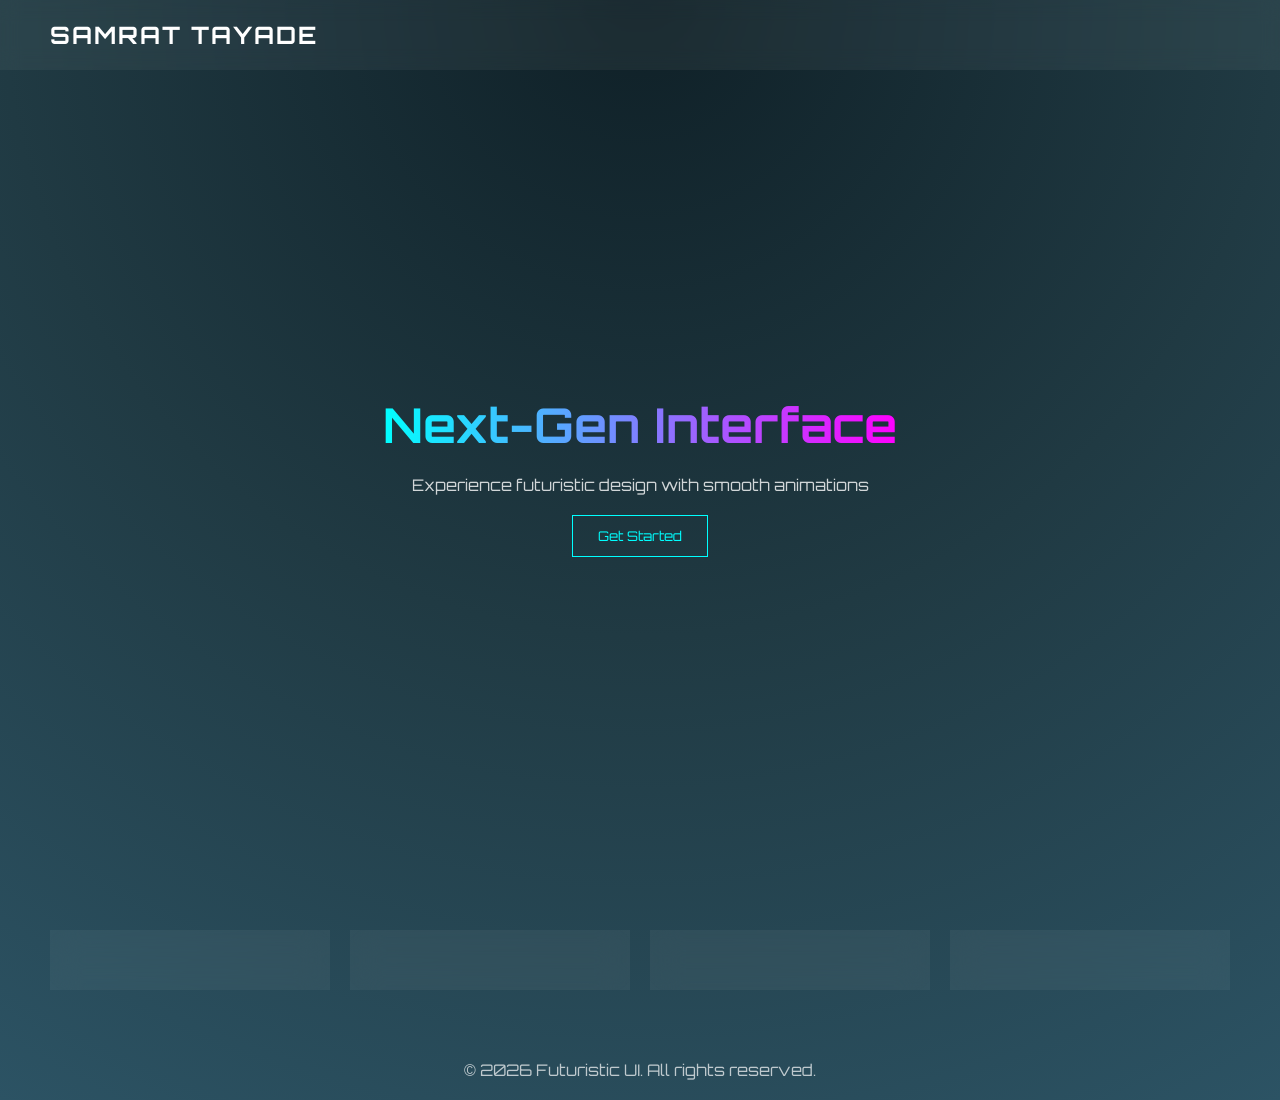
<file: Future-web/index.html>
<!DOCTYPE html>
<html lang="en">
<head>
  <meta charset="UTF-8">
  <meta name="viewport" content="width=device-width, initial-scale=1.0">
  <title>SAMRAT TAYADE</title>
  <link href="https://fonts.googleapis.com/css2?family=Orbitron:wght@400;700&display=swap" rel="stylesheet">
  <style>
    * {
      margin: 0;
      padding: 0;
      box-sizing: border-box;
      font-family: 'Orbitron', sans-serif;
    }

    body {
      background: radial-gradient(circle at top, #0f2027, #203a43, #2c5364);
      color: #fff;
      overflow-x: hidden;
    }

    header {
      display: flex;
      justify-content: space-between;
      align-items: center;
      padding: 20px 50px;
      backdrop-filter: blur(10px);
      background: rgba(255,255,255,0.05);
      position: sticky;
      top: 0;
    }

    header h1 {
      font-size: 1.5rem;
      letter-spacing: 2px;
     
    }

    

    nav a::after {
      content: '';
      position: absolute;
      width: 0%;
      height: 2px;
      bottom: -5px;
      left: 0;
      background: cyan;
      transition: 0.3s;
    }

    nav a:hover::after {
      width: 100%;
    }

    .hero {
      height: 90vh;
      display: flex;
      flex-direction: column;
      justify-content: center;
      align-items: center;
      text-align: center;
    }

    .hero h2 {
      font-size: 3rem;
      background: linear-gradient(90deg, cyan, magenta);
      -webkit-background-clip: text;
      color: transparent;
    }

    .hero p {
      margin: 20px 0;
      opacity: 0.8;
    }

    .btn {
      padding: 12px 25px;
      border: 1px solid cyan;
      background: transparent;
      color: cyan;
      cursor: pointer;
      transition: 0.3s;
    }

    .btn:hover {
      background: cyan;
      color: #000;
      box-shadow: 0 0 20px cyan;
    }

    .cards {
      display: grid;
      grid-template-columns: repeat(auto-fit, minmax(250px, 1fr));
      gap: 20px;
      padding: 50px;
    }

    .card {
      background: rgba(255,255,255,0.05);
      padding: 20px;
      border-radius: 15px;
      backdrop-filter: blur(15px);
      transition: 0.4s;
    }

    .card:hover {
      transform: translateY(-10px) scale(1.02);
      box-shadow: 0 0 25px rgba(0,255,255,0.5);
    }

    footer {
      text-align: center;
      padding: 20px;
      opacity: 0.7;
    }

    /* Responsive */
    @media(max-width: 768px) {
      header {
        flex-direction: column;
      }
      .hero h2 {
        font-size: 2rem;
      }
    }
  </style>
</head>
<body>

<header>
  <h1>SAMRAT TAYADE</h1>

</header>

<section class="hero">
  <h2>Next-Gen Interface</h2>
  <p>Experience futuristic design with smooth animations</p>
  <button class="btn">Get Started</button>
</section>

<section class="cards">
  <div class="card">High Performance UI</div>
  <div class="card">Responsive Design</div>
  <div class="card">Modern Animations</div>
  <div class="card">Scalable Components</div>
</section>

<footer>
  <p>© 2026 Futuristic UI. All rights reserved.</p>
</footer>

<script>
  // Simple animation effect
  document.querySelector('.btn').addEventListener('click', () => {
    alert('Welcome to the Future 🚀');
  });
</script>

</body>
</html>
</file>
